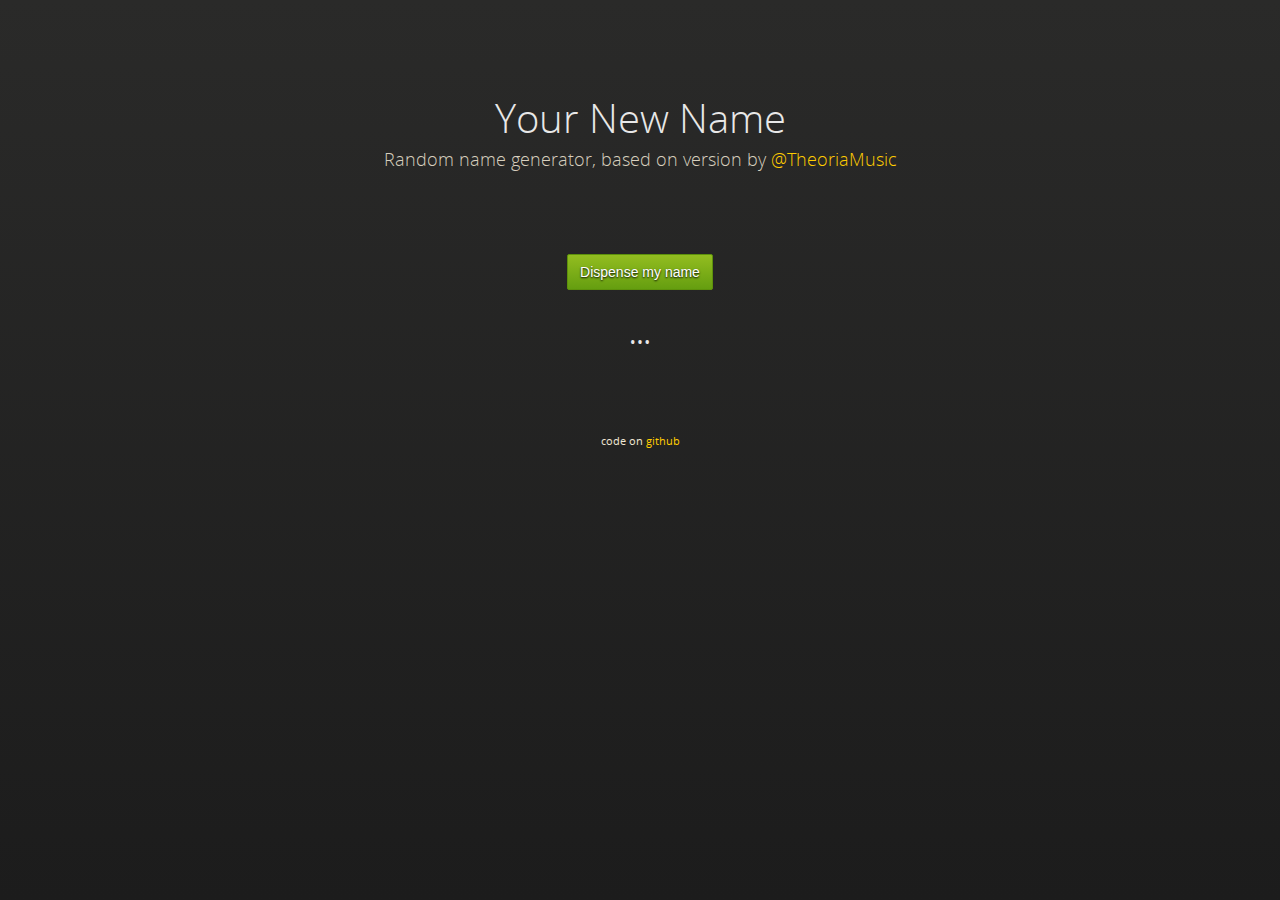
<file: index.html>
<!doctype html>
<html>
  <head>
    <meta charset="utf-8">
    <meta http-equiv="X-UA-Compatible" content="chrome=1">
    <title>Your New Name by halfninja and @TheoriaMusic</title>
    <link rel="stylesheet" href="stylesheets/styles.css">
    <script>
      var searchParams = {};
      (function(){
        var params = window.location.search.replace(/^\?/,'').split('&');
        for (i=0; i<params.length; i++) {
          var split = params[i].split('=');
          if (split.length > 1) searchParams[split[0]] = split[1];
        }
        console.log(searchParams);
      })();
    </script>
    <script src="javascripts/seedrandom.js"></script>
    <script>
      if (searchParams.seed && searchParams.seed !== '') {
        Math.seedrandom(searchParams.seed);
      }
    </script>
    <script src="javascripts/ng.js"></script>
    <!--[if lt IE 9]>
      <script src="//html5shiv.googlecode.com/svn/trunk/html5.js"></script>
    <![endif]-->
    <!--[if lt IE 8]>
    <link rel="stylesheet" href="stylesheets/ie.css">
    <![endif]-->
    <meta name="viewport" content="width=device-width, initial-scale=1, user-scalable=no">
  </head>
  <body>

    <div class="wrapper">

      <section>
        <div id="title">
          <h1>Your New Name</h1>
          <p>Random name generator, based on version by <a href="http://twitter.com/TheoriaMusic">@TheoriaMusic</a></p>
        </div>

        <center>
          <button id="newname-button" href="#">Dispense my name</button>
          <h1 id="newname">&hellip;</h1>
        </center>

      </section>

    </div>
    <footer>
      <small>
        code on <a href="https://github.com/halfninja/random-name-generator-js">github</a>
      </small>
    </footer>
    <!--[if !IE]><script>fixScale(document);</script><![endif]-->
    <script>
    document.getElementById('newname-button').onclick = function() {
      document.getElementById('newname').innerHTML = ng.generateName();
    };
    </script>
  </body>
</html>
</file>
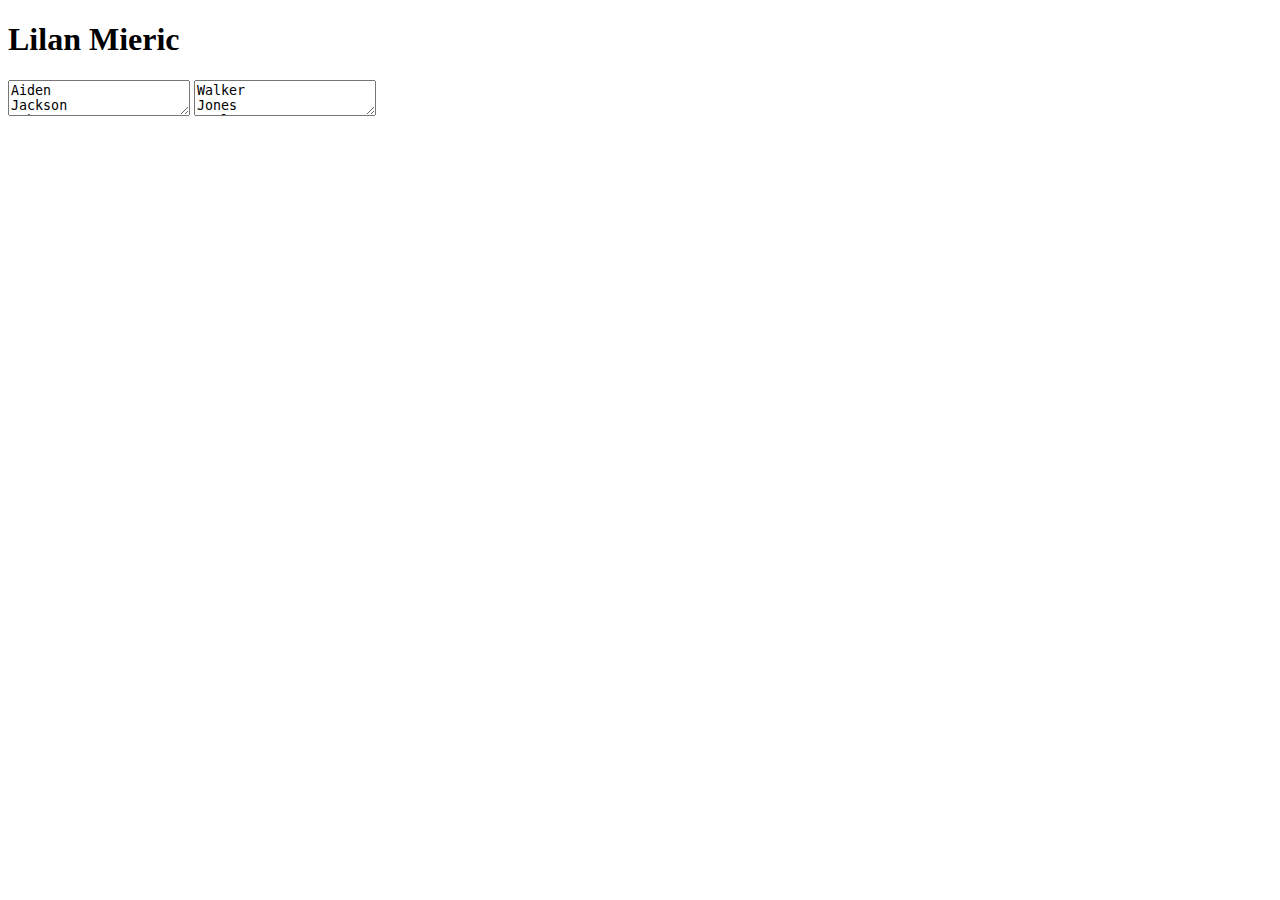
<file: generator.html>
<!doctype html>
<html>
<head>
</head>
<body>
<h1 id="result"></h1>
<textarea id="names">
Aiden
Jackson
Ethan
Liam
Mason
Noah
Lucas
Jacob
Jayden
Jack
Logan
Ryan
Caleb
Benjamin
William
Michael
Alexander
Elijah
Matthew
Dylan
James
Owen
Connor
Brayden
Carter
Landon
Joshua
Luke
Daniel
Gabriel
Nicholas
Nathan
Oliver
Henry
Andrew
Gavin
Cameron
Eli
Max
Isaac
Evan
Samuel
Grayson
Tyler
Zachary
Wyatt
Joseph
Charlie
Hunter
David
Anthony
Christian
Colton
Thomas
Dominic
Austin
John
Sebastian
Cooper
Levi
Parker
Isaiah
Chase
Blake
Aaron
Alex
Adam
Tristan
Julian
Jonathan
Christopher
Jace
Nolan
Miles
Jordan
Carson
Colin
Ian
Riley
Xavier
Hudson
Adrian
Cole
Brody
Leo
Jake
Bentley
Sean
Jeremiah
Asher
Nathaniel
Micah
Jason
Ryder
Declan
Hayden
Brandon
Easton
Lincoln
Harrison
Sophia
Emma
Olivia
Isabella
Ava
Lily
Zoe
Chloe
Mia
Madison
Emily
Ella
Madelyn
Abigail
Aubrey
Addison
Avery
Layla
Hailey
Amelia
Hannah
Charlotte
Kaitlyn
Harper
Kaylee
Sophie
Mackenzie
Peyton
Riley
Grace
Brooklyn
Sarah
Aaliyah
Anna
Arianna
Ellie
Natalie
Isabelle
Lillian
Evelyn
Elizabeth
Lyla
Lucy
Claire
Makayla
Kylie
Audrey
Maya
Leah
Gabriella
Annabelle
Savannah
Nora
Reagan
Scarlett
Samantha
Alyssa
Allison
Elena
Stella
Alexis
Victoria
Aria
Molly
Maria
Bailey
Sydney
Bella
Mila
Taylor
Kayla
Eva
Jasmine
Gianna
Alexandra
Julia
Eliana
Kennedy
Brianna
Ruby
Lauren
Alice
Violet
Kendall
Morgan
Caroline
Piper
Brooke
Elise
Alexa
Sienna
Reese
Clara
Paige
Kate
Nevaeh
Sadie
Quinn
Isla
Eleanor
</textarea>
<textarea id="lastnames">
Walker
Jones
Taylor
Brown
Williams
Wilson
Johnson
Davies
Robinson
Wright
Thompson
Evans
Smith
White
Roberts
Green
Hall
Wood
Jackson
Clarke
Barton
Howes
Davis
Robertson
Boulby
Dale
Statham
Cox
Greene
Grey
Hammond
Graham
Lawrence
</textarea>
<script>
(function(){

function generate(names) {
	var mappings = {};
	var addMapping = function(from, to) {
		if (!mappings[from]) {
			mappings[from] = { };
		}
		if (mappings[from][to]) {
			mappings[from][to]++;
		} else {
			mappings[from][to] = 1;
		}
	}

	for (i=0; i<names.length; i++) {
		var name = names[i];
		for (j=1; j<name.length; j++) {
			addMapping(name[j-1], name[j]);
		}	
	}
	return mappings;
}

function objEach(obj, fn) {
	for (var key in obj) {
		if (obj.hasOwnProperty(key)) {
			fn(key, obj[key]);
		}
	}
}

function pickNext(mappings, letter) {
	var options = mappings[letter];
	var total = 0;
	objEach(options, function(key, value) {
		total += options[key];
	});
	var r = Math.floor(Math.random()*total);
	var result;
	objEach(options, function(key, value) {
		if (r < value) { result = key; r = 10000; }
		r -= value;
	});
	return result;
}

function randomArraySelect(array) {
	return array[randInt(array.length)];
}

function generateName(mappings, length) {
	var firstLetters = [];
	objEach(mappings, function(key, value) {
		if (key.toUpperCase() === key) firstLetters.push(key);
	});
	var firstLetter = randomArraySelect(firstLetters);
	var name = [firstLetter];
	for (i=1; i<length; i++) {
		name.push(pickNext(mappings, name[i-1]));
	}
	return name.join('');
}

function randInt(max) { return Math.floor(Math.random()*max); }

var names = document.getElementById('names').value.split(/\s+/);
var lastnames = document.getElementById('names').value.split(/\s+/);
var mappings = generate(names);
var lastmappings = generate(lastnames);

var name = (generateName(mappings, 3+randInt(4)) + ' ' + generateName(lastmappings, 4+randInt(4)));
document.getElementById('result').innerHTML = name;

})();
</script>
</body>
</html>
</file>
<file: stylesheets/styles.css>
@font-face {
  font-family: 'OpenSansLight';
  src: url("../fonts/OpenSans-Light-webfont.eot");
  src: url("../fonts/OpenSans-Light-webfont.eot?#iefix") format("embedded-opentype"), url("../fonts/OpenSans-Light-webfont.woff") format("woff"), url("../fonts/OpenSans-Light-webfont.ttf") format("truetype"), url("../fonts/OpenSans-Light-webfont.svg#OpenSansLight") format("svg");
  font-weight: normal;
  font-style: normal;
}

@font-face {
  font-family: 'OpenSansLightItalic';
  src: url("../fonts/OpenSans-LightItalic-webfont.eot");
  src: url("../fonts/OpenSans-LightItalic-webfont.eot?#iefix") format("embedded-opentype"), url("../fonts/OpenSans-LightItalic-webfont.woff") format("woff"), url("../fonts/OpenSans-LightItalic-webfont.ttf") format("truetype"), url("../fonts/OpenSans-LightItalic-webfont.svg#OpenSansLightItalic") format("svg");
  font-weight: normal;
  font-style: normal;
}

@font-face {
  font-family: 'OpenSansRegular';
  src: url("../fonts/OpenSans-Regular-webfont.eot");
  src: url("../fonts/OpenSans-Regular-webfont.eot?#iefix") format("embedded-opentype"), url("../fonts/OpenSans-Regular-webfont.woff") format("woff"), url("../fonts/OpenSans-Regular-webfont.ttf") format("truetype"), url("../fonts/OpenSans-Regular-webfont.svg#OpenSansRegular") format("svg");
  font-weight: normal;
  font-style: normal;
  -webkit-font-smoothing: antialiased;
}

@font-face {
  font-family: 'OpenSansItalic';
  src: url("../fonts/OpenSans-Italic-webfont.eot");
  src: url("../fonts/OpenSans-Italic-webfont.eot?#iefix") format("embedded-opentype"), url("../fonts/OpenSans-Italic-webfont.woff") format("woff"), url("../fonts/OpenSans-Italic-webfont.ttf") format("truetype"), url("../fonts/OpenSans-Italic-webfont.svg#OpenSansItalic") format("svg");
  font-weight: normal;
  font-style: normal;
  -webkit-font-smoothing: antialiased;
}

@font-face {
  font-family: 'OpenSansSemibold';
  src: url("../fonts/OpenSans-Semibold-webfont.eot");
  src: url("../fonts/OpenSans-Semibold-webfont.eot?#iefix") format("embedded-opentype"), url("../fonts/OpenSans-Semibold-webfont.woff") format("woff"), url("../fonts/OpenSans-Semibold-webfont.ttf") format("truetype"), url("../fonts/OpenSans-Semibold-webfont.svg#OpenSansSemibold") format("svg");
  font-weight: normal;
  font-style: normal;
  -webkit-font-smoothing: antialiased;
}

@font-face {
  font-family: 'OpenSansSemiboldItalic';
  src: url("../fonts/OpenSans-SemiboldItalic-webfont.eot");
  src: url("../fonts/OpenSans-SemiboldItalic-webfont.eot?#iefix") format("embedded-opentype"), url("../fonts/OpenSans-SemiboldItalic-webfont.woff") format("woff"), url("../fonts/OpenSans-SemiboldItalic-webfont.ttf") format("truetype"), url("../fonts/OpenSans-SemiboldItalic-webfont.svg#OpenSansSemiboldItalic") format("svg");
  font-weight: normal;
  font-style: normal;
  -webkit-font-smoothing: antialiased;
}

@font-face {
  font-family: 'OpenSansBold';
  src: url("../fonts/OpenSans-Bold-webfont.eot");
  src: url("../fonts/OpenSans-Bold-webfont.eot?#iefix") format("embedded-opentype"), url("../fonts/OpenSans-Bold-webfont.woff") format("woff"), url("../fonts/OpenSans-Bold-webfont.ttf") format("truetype"), url("../fonts/OpenSans-Bold-webfont.svg#OpenSansBold") format("svg");
  font-weight: normal;
  font-style: normal;
  -webkit-font-smoothing: antialiased;
}

@font-face {
  font-family: 'OpenSansBoldItalic';
  src: url("../fonts/OpenSans-BoldItalic-webfont.eot");
  src: url("../fonts/OpenSans-BoldItalic-webfont.eot?#iefix") format("embedded-opentype"), url("../fonts/OpenSans-BoldItalic-webfont.woff") format("woff"), url("../fonts/OpenSans-BoldItalic-webfont.ttf") format("truetype"), url("../fonts/OpenSans-BoldItalic-webfont.svg#OpenSansBoldItalic") format("svg");
  font-weight: normal;
  font-style: normal;
  -webkit-font-smoothing: antialiased;
}

/* normalize.css 2012-02-07T12:37 UTC - http://github.com/necolas/normalize.css */
/* =============================================================================
   HTML5 display definitions
   ========================================================================== */
/*
 * Corrects block display not defined in IE6/7/8/9 & FF3
 */
article,
aside,
details,
figcaption,
figure,
footer,
header,
hgroup,
nav,
section,
summary {
  display: block;
}

/*
 * Corrects inline-block display not defined in IE6/7/8/9 & FF3
 */
audio,
canvas,
video {
  display: inline-block;
  *display: inline;
  *zoom: 1;
}

/*
 * Prevents modern browsers from displaying 'audio' without controls
 */
audio:not([controls]) {
  display: none;
}

/*
 * Addresses styling for 'hidden' attribute not present in IE7/8/9, FF3, S4
 * Known issue: no IE6 support
 */
[hidden] {
  display: none;
}

/* =============================================================================
   Base
   ========================================================================== */
/*
 * 1. Corrects text resizing oddly in IE6/7 when body font-size is set using em units
 *    http://clagnut.com/blog/348/#c790
 * 2. Prevents iOS text size adjust after orientation change, without disabling user zoom
 *    www.456bereastreet.com/archive/201012/controlling_text_size_in_safari_for_ios_without_disabling_user_zoom/
 */
html {
  font-size: 100%;
  /* 1 */
  -webkit-text-size-adjust: 100%;
  /* 2 */
  -ms-text-size-adjust: 100%;
  /* 2 */
}

/*
 * Addresses font-family inconsistency between 'textarea' and other form elements.
 */
html,
button,
input,
select,
textarea {
  font-family: sans-serif;
}

/*
 * Addresses margins handled incorrectly in IE6/7
 */
body {
  margin: 0;
}

/* =============================================================================
   Links
   ========================================================================== */
/*
 * Addresses outline displayed oddly in Chrome
 */
a:focus {
  outline: thin dotted;
}

/*
 * Improves readability when focused and also mouse hovered in all browsers
 * people.opera.com/patrickl/experiments/keyboard/test
 */
a:hover,
a:active {
  outline: 0;
}

/* =============================================================================
   Typography
   ========================================================================== */
/*
 * Addresses font sizes and margins set differently in IE6/7
 * Addresses font sizes within 'section' and 'article' in FF4+, Chrome, S5
 */
h1 {
  font-size: 2em;
  margin: 0.67em 0;
}

h2 {
  font-size: 1.5em;
  margin: 0.83em 0;
}

h3 {
  font-size: 1.17em;
  margin: 1em 0;
}

h4 {
  font-size: 1em;
  margin: 1.33em 0;
}

h5 {
  font-size: 0.83em;
  margin: 1.67em 0;
}

h6 {
  font-size: 0.75em;
  margin: 2.33em 0;
}

/*
 * Addresses styling not present in IE7/8/9, S5, Chrome
 */
abbr[title] {
  border-bottom: 1px dotted;
}

/*
 * Addresses style set to 'bolder' in FF3+, S4/5, Chrome
*/
b,
strong {
  font-weight: bold;
}

blockquote {
  margin: 1em 40px;
}

/*
 * Addresses styling not present in S5, Chrome
 */
dfn {
  font-style: italic;
}

/*
 * Addresses styling not present in IE6/7/8/9
 */
mark {
  background: #ff0;
  color: #000;
}

/*
 * Addresses margins set differently in IE6/7
 */
p,
pre {
  margin: 1em 0;
}

/*
 * Corrects font family set oddly in IE6, S4/5, Chrome
 * en.wikipedia.org/wiki/User:Davidgothberg/Test59
 */
pre,
code,
kbd,
samp {
  font-family: monospace, serif;
  _font-family: 'courier new', monospace;
  font-size: 1em;
}

/*
 * 1. Addresses CSS quotes not supported in IE6/7
 * 2. Addresses quote property not supported in S4
 */
/* 1 */
q {
  quotes: none;
}

/* 2 */
q:before,
q:after {
  content: '';
  content: none;
}

small {
  font-size: 75%;
}

/*
 * Prevents sub and sup affecting line-height in all browsers
 * gist.github.com/413930
 */
sub,
sup {
  font-size: 75%;
  line-height: 0;
  position: relative;
  vertical-align: baseline;
}

sup {
  top: -0.5em;
}

sub {
  bottom: -0.25em;
}

/* =============================================================================
   Lists
   ========================================================================== */
/*
 * Addresses margins set differently in IE6/7
 */
dl,
menu,
ol,
ul {
  margin: 1em 0;
}

dd {
  margin: 0 0 0 40px;
}

/*
 * Addresses paddings set differently in IE6/7
 */
menu,
ol,
ul {
  padding: 0 0 0 40px;
}

/*
 * Corrects list images handled incorrectly in IE7
 */
nav ul,
nav ol {
  list-style: none;
  list-style-image: none;
}

/* =============================================================================
   Embedded content
   ========================================================================== */
/*
 * 1. Removes border when inside 'a' element in IE6/7/8/9, FF3
 * 2. Improves image quality when scaled in IE7
 *    code.flickr.com/blog/2008/11/12/on-ui-quality-the-little-things-client-side-image-resizing/
 */
img {
  border: 0;
  /* 1 */
  -ms-interpolation-mode: bicubic;
  /* 2 */
}

/*
 * Corrects overflow displayed oddly in IE9
 */
svg:not(:root) {
  overflow: hidden;
}

/* =============================================================================
   Figures
   ========================================================================== */
/*
 * Addresses margin not present in IE6/7/8/9, S5, O11
 */
figure {
  margin: 0;
}

/* =============================================================================
   Forms
   ========================================================================== */
/*
 * Corrects margin displayed oddly in IE6/7
 */
form {
  margin: 0;
}

/*
 * Define consistent border, margin, and padding
 */
fieldset {
  border: 1px solid #c0c0c0;
  margin: 0 2px;
  padding: 0.35em 0.625em 0.75em;
}

/*
 * 1. Corrects color not being inherited in IE6/7/8/9
 * 2. Corrects text not wrapping in FF3 
 * 3. Corrects alignment displayed oddly in IE6/7
 */
legend {
  border: 0;
  /* 1 */
  padding: 0;
  white-space: normal;
  /* 2 */
  *margin-left: -7px;
  /* 3 */
}

/*
 * 1. Corrects font size not being inherited in all browsers
 * 2. Addresses margins set differently in IE6/7, FF3+, S5, Chrome
 * 3. Improves appearance and consistency in all browsers
 */
button,
input,
select,
textarea {
  font-size: 100%;
  /* 1 */
  margin: 0;
  /* 2 */
  vertical-align: baseline;
  /* 3 */
  *vertical-align: middle;
  /* 3 */
}

/*
 * Addresses FF3/4 setting line-height on 'input' using !important in the UA stylesheet
 */
button,
input {
  line-height: normal;
  /* 1 */
}

/*
 * 1. Improves usability and consistency of cursor style between image-type 'input' and others
 * 2. Corrects inability to style clickable 'input' types in iOS
 * 3. Removes inner spacing in IE7 without affecting normal text inputs
 *    Known issue: inner spacing remains in IE6
 */
button,
input[type="button"],
input[type="reset"],
input[type="submit"] {
  cursor: pointer;
  /* 1 */
  -webkit-appearance: button;
  /* 2 */
  *overflow: visible;
  /* 3 */
}

/*
 * Re-set default cursor for disabled elements
 */
button[disabled],
input[disabled] {
  cursor: default;
}

/*
 * 1. Addresses box sizing set to content-box in IE8/9
 * 2. Removes excess padding in IE8/9
 * 3. Removes excess padding in IE7
      Known issue: excess padding remains in IE6
 */
input[type="checkbox"],
input[type="radio"] {
  box-sizing: border-box;
  /* 1 */
  padding: 0;
  /* 2 */
  *height: 13px;
  /* 3 */
  *width: 13px;
  /* 3 */
}

/*
 * 1. Addresses appearance set to searchfield in S5, Chrome
 * 2. Addresses box-sizing set to border-box in S5, Chrome (include -moz to future-proof)
 */
input[type="search"] {
  -webkit-appearance: textfield;
  /* 1 */
  -moz-box-sizing: content-box;
  -webkit-box-sizing: content-box;
  /* 2 */
  box-sizing: content-box;
}

/*
 * Removes inner padding and search cancel button in S5, Chrome on OS X
 */
input[type="search"]::-webkit-search-decoration,
input[type="search"]::-webkit-search-cancel-button {
  -webkit-appearance: none;
}

/*
 * Removes inner padding and border in FF3+
 * www.sitepen.com/blog/2008/05/14/the-devils-in-the-details-fixing-dojos-toolbar-buttons/
 */
button::-moz-focus-inner,
input::-moz-focus-inner {
  border: 0;
  padding: 0;
}

/*
 * 1. Removes default vertical scrollbar in IE6/7/8/9
 * 2. Improves readability and alignment in all browsers
 */
textarea {
  overflow: auto;
  /* 1 */
  vertical-align: top;
  /* 2 */
}

/* =============================================================================
   Tables
   ========================================================================== */
/*
 * Remove most spacing between table cells
 */
table {
  border-collapse: collapse;
  border-spacing: 0;
}

body {
  padding: 0px 0 20px 0px;
  margin: 0px;
  font: 14px/1.5 "OpenSansRegular", "Helvetica Neue", Helvetica, Arial, sans-serif;
  color: #f0e7d5;
  font-weight: normal;
  background: #252525;
  background-attachment: fixed !important;
  background: -webkit-gradient(linear, 50% 0%, 50% 100%, color-stop(0%, #2a2a29), color-stop(100%, #1c1c1c));
  background: -webkit-linear-gradient(#2a2a29, #1c1c1c);
  background: -moz-linear-gradient(#2a2a29, #1c1c1c);
  background: -o-linear-gradient(#2a2a29, #1c1c1c);
  background: -ms-linear-gradient(#2a2a29, #1c1c1c);
  background: linear-gradient(#2a2a29, #1c1c1c);
}

h1, h2, h3, h4, h5, h6 {
  color: #e8e8e8;
  margin: 0 0 10px;
  font-family: 'OpenSansRegular', "Helvetica Neue", Helvetica, Arial, sans-serif;
  font-weight: normal;
}

p, ul, ol, table, pre, dl {
  margin: 0 0 20px;
}

h1, h2, h3 {
  line-height: 1.1;
}

h1 {
  font-size: 28px;
}

h2 {
  font-size: 24px;
}

h4, h5, h6 {
  color: #e8e8e8;
}

h3 {
  font-size: 18px;
  line-height: 24px;
  font-family: 'OpenSansRegular', "Helvetica Neue", Helvetica, Arial, sans-serif !important;
  font-weight: normal;
  color: #b6b6b6;
}

a {
  color: #ffcc00;
  font-weight: 400;
  text-decoration: none;
}
a:hover {
  color: #ffeb9b;
}

a small {
  font-size: 11px;
  color: #666;
  margin-top: -0.6em;
  display: block;
}

ul {
  list-style-image: url("../images/bullet.png");
}

strong {
  font-family: 'OpenSansBold', "Helvetica Neue", Helvetica, Arial, sans-serif !important;
  font-weight: normal;
}

.wrapper {
  max-width: 650px;
  margin: 0 auto;
  position: relative;
  padding: 0 20px;
}

section img {
  max-width: 100%;
}

blockquote {
  border-left: 3px solid #ffcc00;
  margin: 0;
  padding: 0 0 0 20px;
  font-style: italic;
}

code {
  font-family: "Lucida Sans", Monaco, Bitstream Vera Sans Mono, Lucida Console, Terminal;
  color: #efefef;
  font-size: 13px;
  margin: 0 4px;
  padding: 4px 6px;
  -moz-border-radius: 2px;
  -webkit-border-radius: 2px;
  -o-border-radius: 2px;
  -ms-border-radius: 2px;
  -khtml-border-radius: 2px;
  border-radius: 2px;
}

pre {
  padding: 8px 15px;
  background: #191919;
  -moz-border-radius: 2px;
  -webkit-border-radius: 2px;
  -o-border-radius: 2px;
  -ms-border-radius: 2px;
  -khtml-border-radius: 2px;
  border-radius: 2px;
  border: 1px solid #121212;
  -moz-box-shadow: inset 0 1px 3px rgba(0, 0, 0, 0.3);
  -webkit-box-shadow: inset 0 1px 3px rgba(0, 0, 0, 0.3);
  -o-box-shadow: inset 0 1px 3px rgba(0, 0, 0, 0.3);
  box-shadow: inset 0 1px 3px rgba(0, 0, 0, 0.3);
  overflow: auto;
  overflow-y: hidden;
}
pre code {
  color: #efefef;
  text-shadow: 0px 1px 0px #000;
  margin: 0;
  padding: 0;
}

table {
  width: 100%;
  border-collapse: collapse;
}

th {
  text-align: left;
  padding: 5px 10px;
  border-bottom: 1px solid #434343;
  color: #b6b6b6;
  font-family: 'OpenSansSemibold', "Helvetica Neue", Helvetica, Arial, sans-serif !important;
  font-weight: normal;
}

td {
  text-align: left;
  padding: 5px 10px;
  border-bottom: 1px solid #434343;
}

hr {
  border: 0;
  outline: none;
  height: 3px;
  background: transparent url("../images/hr.gif") center center repeat-x;
  margin: 0 0 20px;
}

dt {
  color: #F0E7D5;
  font-family: 'OpenSansSemibold', "Helvetica Neue", Helvetica, Arial, sans-serif !important;
  font-weight: normal;
}

#header {
  z-index: 100;
  left: 0;
  top: 0px;
  height: 60px;
  width: 100%;
  position: fixed;
  background: url(../images/nav-bg.gif) #353535;
  border-bottom: 4px solid #434343;
  -moz-box-shadow: 0px 1px 3px rgba(0, 0, 0, 0.25);
  -webkit-box-shadow: 0px 1px 3px rgba(0, 0, 0, 0.25);
  -o-box-shadow: 0px 1px 3px rgba(0, 0, 0, 0.25);
  box-shadow: 0px 1px 3px rgba(0, 0, 0, 0.25);
}
#header nav {
  max-width: 650px;
  margin: 0 auto;
  padding: 0 10px;
  background: blue;
  margin: 6px auto;
}
#header nav li {
  font-family: 'OpenSansLight', "Helvetica Neue", Helvetica, Arial, sans-serif;
  font-weight: normal;
  list-style: none;
  display: inline;
  color: white;
  line-height: 50px;
  text-shadow: 0px 1px 0px rgba(0, 0, 0, 0.2);
  font-size: 14px;
}
#header nav li a {
  color: white;
  border: 1px solid #5d910b;
  background: -webkit-gradient(linear, 50% 0%, 50% 100%, color-stop(0%, #93bd20), color-stop(100%, #659e10));
  background: -webkit-linear-gradient(#93bd20, #659e10);
  background: -moz-linear-gradient(#93bd20, #659e10);
  background: -o-linear-gradient(#93bd20, #659e10);
  background: -ms-linear-gradient(#93bd20, #659e10);
  background: linear-gradient(#93bd20, #659e10);
  -moz-border-radius: 2px;
  -webkit-border-radius: 2px;
  -o-border-radius: 2px;
  -ms-border-radius: 2px;
  -khtml-border-radius: 2px;
  border-radius: 2px;
  background-color: #93bd20;
  padding: 10px 12px;
  margin-top: 6px;
  line-height: 14px;
  font-size: 14px;
  display: inline-block;
  text-align: center;
}
#header nav li a:hover {
  background: -webkit-gradient(linear, 50% 0%, 50% 100%, color-stop(0%, #749619), color-stop(100%, #527f0e));
  background: -webkit-linear-gradient(#749619, #527f0e);
  background: -moz-linear-gradient(#749619, #527f0e);
  background: -o-linear-gradient(#749619, #527f0e);
  background: -ms-linear-gradient(#749619, #527f0e);
  background: linear-gradient(#749619, #527f0e);
  background-color: #659e10;
  border: 1px solid #527f0e;
  -moz-box-shadow: inset 0px 1px 1px rgba(0, 0, 0, 0.2), 0px 1px 0px rgba(0, 0, 0, 0);
  -webkit-box-shadow: inset 0px 1px 1px rgba(0, 0, 0, 0.2), 0px 1px 0px rgba(0, 0, 0, 0);
  -o-box-shadow: inset 0px 1px 1px rgba(0, 0, 0, 0.2), 0px 1px 0px rgba(0, 0, 0, 0);
  box-shadow: inset 0px 1px 1px rgba(0, 0, 0, 0.2), 0px 1px 0px rgba(0, 0, 0, 0);
}
#header nav li.fork {
  float: left;
  margin-left: 0px;
}
#header nav li.downloads {
  float: right;
  margin-left: 6px;
}
#header nav li.title {
  float: right;
  margin-right: 10px;
  font-size: 11px;
}

section {
  max-width: 650px;
  padding: 30px 0px 50px 0px;
  margin: 20px 0;
  margin-top: 70px;
}
section #title {
  border: 0;
  outline: none;
  margin: 0 0 50px 0;
  padding: 0 0 5px 0;
}
section #title h1 {
  font-family: 'OpenSansLight', "Helvetica Neue", Helvetica, Arial, sans-serif;
  font-weight: normal;
  font-size: 40px;
  text-align: center;
  line-height: 36px;
}
section #title p {
  color: #d7cfbe;
  font-family: 'OpenSansLight', "Helvetica Neue", Helvetica, Arial, sans-serif;
  font-weight: normal;
  font-size: 18px;
  text-align: center;
}
section #title .credits {
  font-size: 11px;
  font-family: 'OpenSansRegular', "Helvetica Neue", Helvetica, Arial, sans-serif;
  font-weight: normal;
  color: #696969;
  margin-top: -10px;
}
section #title .credits.left {
  float: left;
}
section #title .credits.right {
  float: right;
}

@media print, screen and (max-width: 720px) {
  #title .credits {
    display: block;
    width: 100%;
    line-height: 30px;
    text-align: center;
  }
  #title .credits .left {
    float: none;
    display: block;
  }
  #title .credits .right {
    float: none;
    display: block;
  }
}
@media print, screen and (max-width: 480px) {
  #header {
    margin-top: -20px;
  }

  section {
    margin-top: 40px;
  }

  nav {
    display: none;
  }
}

#newname {
  margin-top: 1em;
}

footer {
  text-align: center;
}

button {
  color: white;
  text-shadow: 0 1px 2px black;
  border: 1px solid #5d910b;
  background: -webkit-gradient(linear, 50% 0%, 50% 100%, color-stop(0%, #93bd20), color-stop(100%, #659e10));
  background: -webkit-linear-gradient(#93bd20, #659e10);
  background: -moz-linear-gradient(#93bd20, #659e10);
  background: -o-linear-gradient(#93bd20, #659e10);
  background: -ms-linear-gradient(#93bd20, #659e10);
  background: linear-gradient(#93bd20, #659e10);
  -moz-border-radius: 2px;
  -webkit-border-radius: 2px;
  -o-border-radius: 2px;
  -ms-border-radius: 2px;
  -khtml-border-radius: 2px;
  border-radius: 2px;
  background-color: #93bd20;
  padding: 10px 12px;
  margin-top: 6px;
  line-height: 14px;
  font-size: 14px;
  display: inline-block;
  text-align: center;
}

button:hover {
  background: -webkit-gradient(linear, 50% 0%, 50% 100%, color-stop(0%, #749619), color-stop(100%, #527f0e));
  background: -webkit-linear-gradient(#749619, #527f0e);
  background: -moz-linear-gradient(#749619, #527f0e);
  background: -o-linear-gradient(#749619, #527f0e);
  background: -ms-linear-gradient(#749619, #527f0e);
  background: linear-gradient(#749619, #527f0e);
  background-color: #659e10;
  border: 1px solid #527f0e;
  -moz-box-shadow: inset 0px 1px 1px rgba(0, 0, 0, 0.2), 0px 1px 0px rgba(0, 0, 0, 0);
  -webkit-box-shadow: inset 0px 1px 1px rgba(0, 0, 0, 0.2), 0px 1px 0px rgba(0, 0, 0, 0);
  -o-box-shadow: inset 0px 1px 1px rgba(0, 0, 0, 0.2), 0px 1px 0px rgba(0, 0, 0, 0);
  box-shadow: inset 0px 1px 1px rgba(0, 0, 0, 0.2), 0px 1px 0px rgba(0, 0, 0, 0);
}
</file>
<file: stylesheets/ie.css>
nav {
  display: none;
}
</file>
